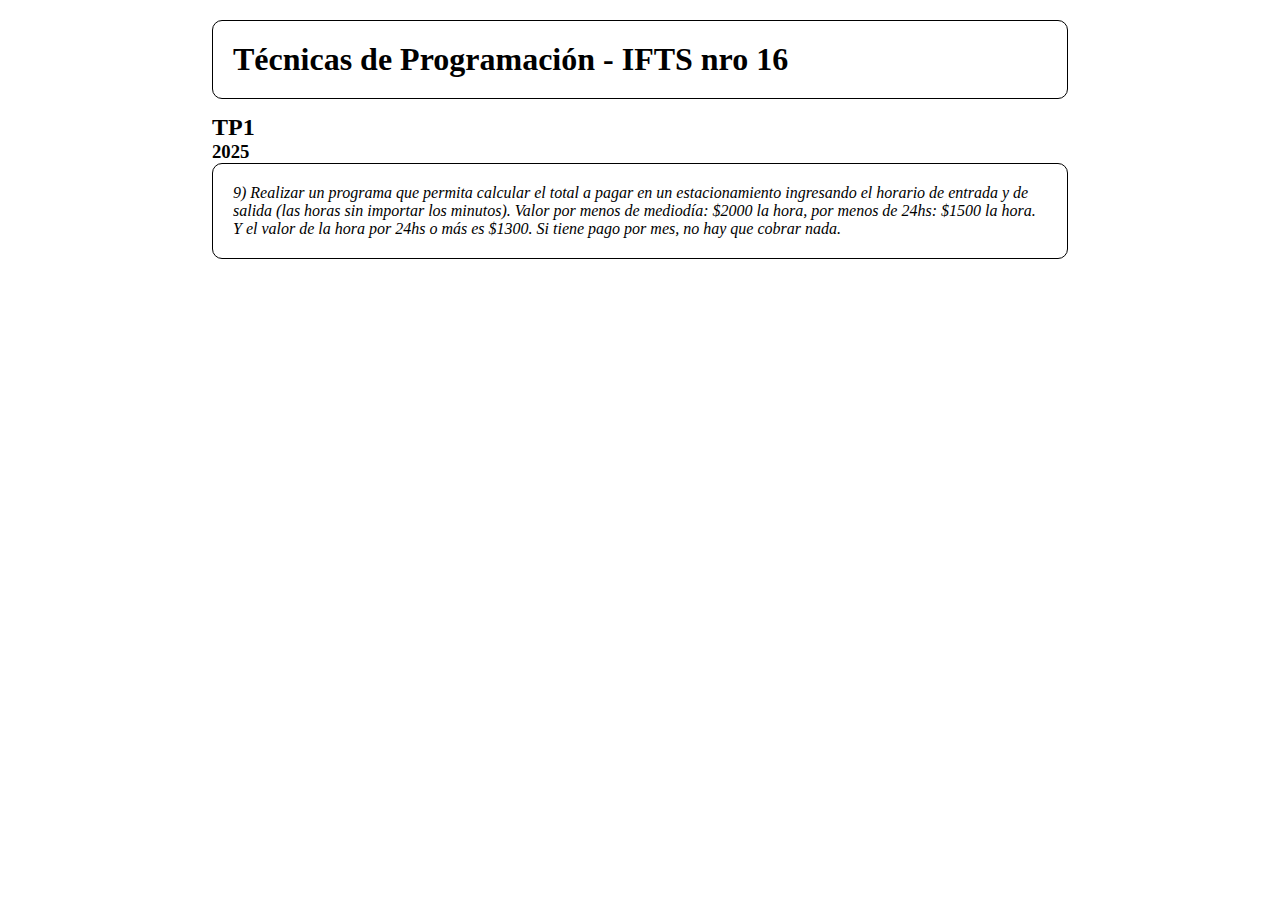
<file: tp1/index.html>
<!DOCTYPE html>
<html lang="en">
<head>
    <meta charset="UTF-8">
    <meta name="viewport" content="width=device-width, initial-scale=1.0">
    <title>TP1</title>
    <link rel="stylesheet" href="css/style.css">
</head>
<body>

    <main>

        <header>
            <h1>Técnicas de Programación - IFTS nro 16</h1>
            <div>
                <h2>TP1</h2>
                <h3>2025</h3>
            </div>
        </header>
        
        <div id="consigna">
            
        </div>

        <div id="resultado"></div>
        
    </main>

    

        
    <script src="js/ej9.js"></script>

</body>
</html>
</file>
<file: tp1/css/style.css>
@import(url('https://fonts.googleapis.com/css2?family=Inter:wght@400&display=swap'));
*{
    margin: 0;
    padding: 0;
    box-sizing: border-box;
}
html{
    font-family: "inter";
}
main{
    width: 70%;
    margin: 0 auto;
    padding: 20px;
}
header h1, #consigna{
    padding: 20px;
    border: 1px solid black;
    border-radius: 10px;
    margin-bottom: 15px;
}
.resultado{
    padding: 20px;
    border: 1px solid black;
    border-radius: 10px;
    margin-bottom: 15px;
}
#consigna{
    font-style: italic;
}
</file>
